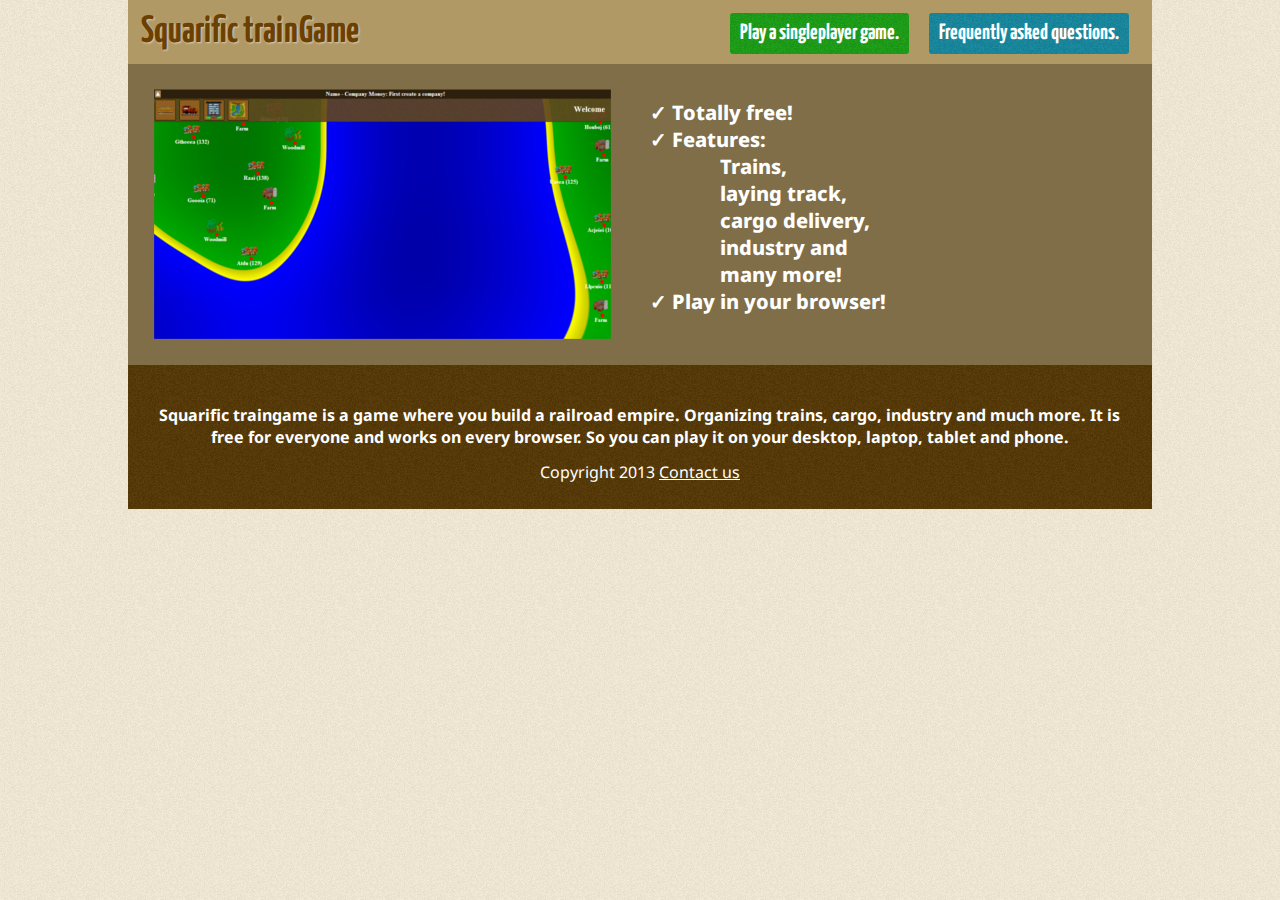
<file: client/index.html>
<!DOCTYPE html>
<html>
	<head>
		<title>Squarific trainGame</title>
		<link rel="stylesheet" href="index.css">
		<link href='http://fonts.googleapis.com/css?family=Droid+Sans' rel='stylesheet' type='text/css'>
		<link href='http://fonts.googleapis.com/css?family=Yanone+Kaffeesatz:700' rel='stylesheet' type='text/css'>
		<script>
		  (function(i,s,o,g,r,a,m){i['GoogleAnalyticsObject']=r;i[r]=i[r]||function(){
		  (i[r].q=i[r].q||[]).push(arguments)},i[r].l=1*new Date();a=s.createElement(o),
		  m=s.getElementsByTagName(o)[0];a.async=1;a.src=g;m.parentNode.insertBefore(a,m)
		  })(window,document,'script','//www.google-analytics.com/analytics.js','ga');

		  ga('create', 'UA-30802449-2', 'squarific.com');
		  ga('send', 'pageview');

		</script>
		
		<meta http-equiv="content-type" content="text/html; charset=utf-8" />
		<meta name="viewport" content="width=device-width" />
		<meta name="author" content="Filip Smets" />
		<meta name="publisher" content="Filip Smets" />
		<meta name="description" content="Squarific traingame is a game where you build a railroad empire. Organizing trains, cargo, industry and much more. It is free for everyone and works on every browser. So you can play it on your desktop, laptop, tablet and phone." />
		<meta name="keywords" content="squarific traingame railroad empire cargo singleplayer multiplayer" />
		<meta name="robots" content="index, follow"/>
		
	</head>
	<body>
		<div class="header">
			<a href="faq.html" class="button blue">Frequently asked questions.</a>
			<a href="game.html" class="button green">Play a singleplayer game.</a>
			<h1>Squarific trainGame</h1>
		</div>
		<div class="content">
			<img class="screen" src="images/screen.png" alt="Screen" title="Screen">
			<div class="right">
				<span class="advantage">&#10003; Totally free!</span><br/>
				<span class="advantage">&#10003; Features: <br/>
					<span class="feature">Trains,</span><br/>
					<span class="feature">laying track, </span><br/>
					<span class="feature">cargo delivery, </span><br/>
					<span class="feature">industry and </span><br/>
					<span class="feature">many more!</span>
				</span><br/>
				<span class="advantage">&#10003; Play in your browser!</span><br/>
			</div>
			<div style="clear:both;"></div>
		</div>
		<div class="footer">
			<h2>Squarific traingame is a game where you build a railroad empire. Organizing trains, cargo, industry and much more.
			It is free for everyone and works on every browser. So you can play it on your desktop, laptop, tablet and phone.</h2>
			Copyright 2013 <a href="mailto:filipsmetsbelgium@gmail.com" style="color:white;">Contact us</a>
		</div>
		<!-- begin olark code -->
		<script data-cfasync="false" type='text/javascript'>/*<![CDATA[*/window.olark||(function(c){var f=window,d=document,l=f.location.protocol=="https:"?"https:":"http:",z=c.name,r="load";var nt=function(){
		f[z]=function(){
		(a.s=a.s||[]).push(arguments)};var a=f[z]._={
		},q=c.methods.length;while(q--){(function(n){f[z][n]=function(){
		f[z]("call",n,arguments)}})(c.methods[q])}a.l=c.loader;a.i=nt;a.p={
		0:+new Date};a.P=function(u){
		a.p[u]=new Date-a.p[0]};function s(){
		a.P(r);f[z](r)}f.addEventListener?f.addEventListener(r,s,false):f.attachEvent("on"+r,s);var ld=function(){function p(hd){
		hd="head";return["<",hd,"></",hd,"><",i,' onl' + 'oad="var d=',g,";d.getElementsByTagName('head')[0].",j,"(d.",h,"('script')).",k,"='",l,"//",a.l,"'",'"',"></",i,">"].join("")}var i="body",m=d[i];if(!m){
		return setTimeout(ld,100)}a.P(1);var j="appendChild",h="createElement",k="src",n=d[h]("div"),v=n[j](d[h](z)),b=d[h]("iframe"),g="document",e="domain",o;n.style.display="none";m.insertBefore(n,m.firstChild).id=z;b.frameBorder="0";b.id=z+"-loader";if(/MSIE[ ]+6/.test(navigator.userAgent)){
		b.src="javascript:false"}b.allowTransparency="true";v[j](b);try{
		b.contentWindow[g].open()}catch(w){
		c[e]=d[e];o="javascript:var d="+g+".open();d.domain='"+d.domain+"';";b[k]=o+"void(0);"}try{
		var t=b.contentWindow[g];t.write(p());t.close()}catch(x){
		b[k]=o+'d.write("'+p().replace(/"/g,String.fromCharCode(92)+'"')+'");d.close();'}a.P(2)};ld()};nt()})({
		loader: "static.olark.com/jsclient/loader0.js",name:"olark",methods:["configure","extend","declare","identify"]});
		/* custom configuration goes here (www.olark.com/documentation) */
		olark.identify('2130-977-10-1534');/*]]>*/</script><noscript><a href="https://www.olark.com/site/2130-977-10-1534/contact" title="Contact us" target="_blank">Questions? Feedback?</a> powered by <a href="http://www.olark.com?welcome" title="Olark live chat software">Olark live chat software</a></noscript>
		<!-- end olark code -->
	</body>
</html>
</file>
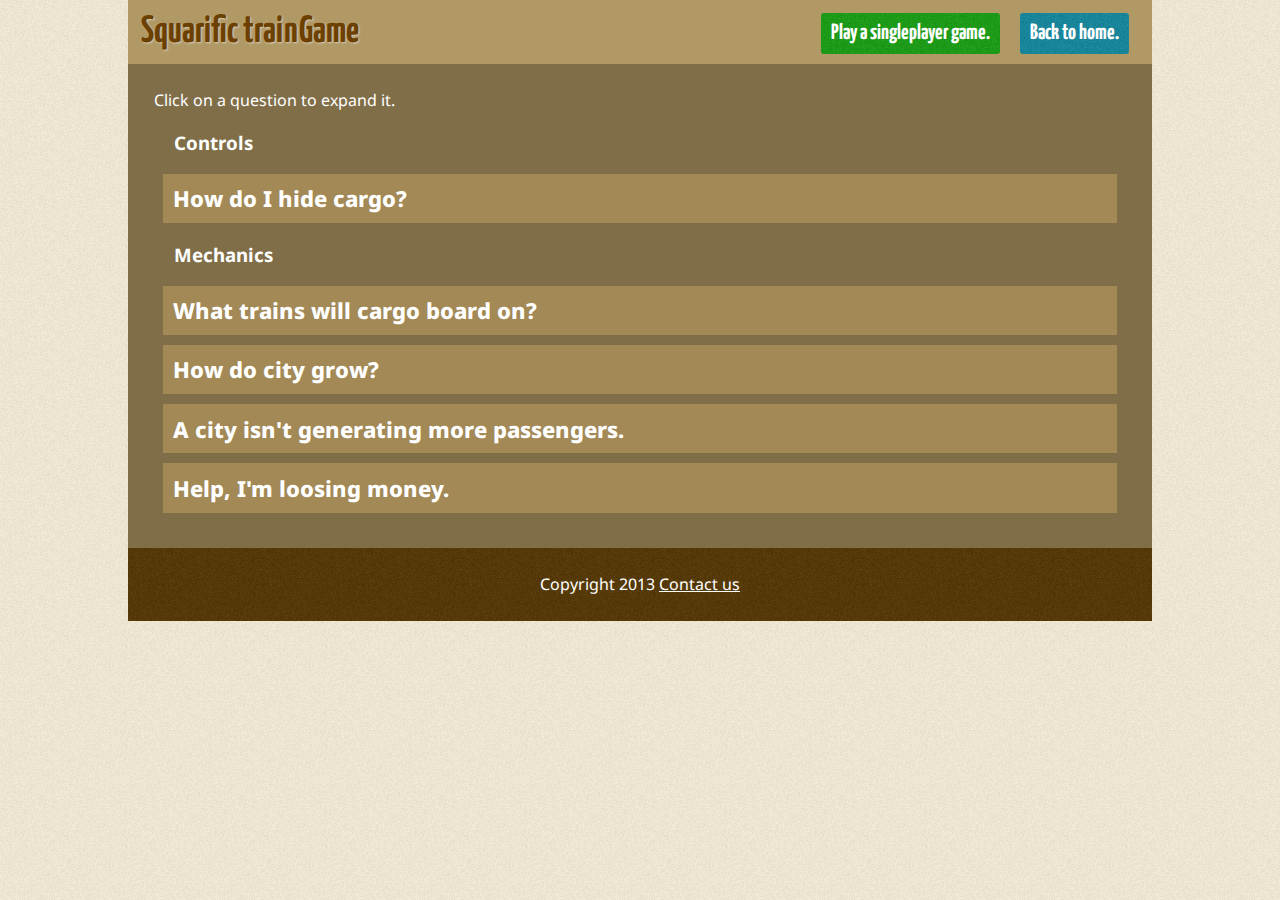
<file: client/faq.html>
<!DOCTYPE html>
<html>
	<head>
		<title>SQUARIFIC trainGame</title>
		<link rel="stylesheet" href="faq.css">
		<link href='http://fonts.googleapis.com/css?family=Droid+Sans' rel='stylesheet' type='text/css'>
		<link href='http://fonts.googleapis.com/css?family=Yanone+Kaffeesatz:700' rel='stylesheet' type='text/css'>
		<script>
		  (function(i,s,o,g,r,a,m){i['GoogleAnalyticsObject']=r;i[r]=i[r]||function(){
		  (i[r].q=i[r].q||[]).push(arguments)},i[r].l=1*new Date();a=s.createElement(o),
		  m=s.getElementsByTagName(o)[0];a.async=1;a.src=g;m.parentNode.insertBefore(a,m)
		  })(window,document,'script','//www.google-analytics.com/analytics.js','ga');

		  ga('create', 'UA-30802449-2', 'squarific.com');
		  ga('send', 'pageview');

		</script>
		
		<meta http-equiv="content-type" content="text/html; charset=utf-8" />
		<meta name="viewport" content="width=device-width" />
		<meta name="author" content="Filip Smets" />
		<meta name="publisher" content="Filip Smets" />
		<meta name="description" content="Squarific traingame is a game where you build a railroad empire. Organizing trains, cargo, industry and much more. It is free for everyone and works on every browser. So you can play it on your desktop, laptop, tablet and phone." />
		<meta name="keywords" content="squarific traingame railroad empire cargo singleplayer multiplayer" />
		<meta name="robots" content="index, follow"/>
	</head>
	<body>
		<div class="header">
			<a href="index.html" class="button blue">Back to home.</a>
			<a href="game.html" class="button green">Play a singleplayer game.</a>
			<h1>Squarific trainGame</h1>
		</div>
		<div class="content">
			Click on a question to expand it.
			<h3>Controls</h2>
			<div class="question">
				How do I hide cargo?
				<div class="answer">
					Click on the map icon <img src="images/map.png" style="width:25px; height:25px;" alt="Map Icon" title="Map Icon"> and then on the cargo icon <img src="images/cargo-passengers.png" alt="Map Icon" title="Map Icon">.
				</div>
			</div>
			<h3>Mechanics</h2>
			<div class="question">
				What trains will cargo board on?
				<div class="answer">
					Cargo will always take the shortest (in distance) route.
				</div>
			</div>
			<div class="question">
				How do city grow?
				<div class="answer">
					City grow in different ways. Citys will in general grow more if there are more people. <br/>
					Transporting passengers can help citys grow faster too. So does delivering cargo that a city wants.<br/>
					After a certain treshold, around 3500, a city will stop growing as there no longer is enough space to house more people.
				</div>
			</div>
			<div class="question">
				A city isn't generating more passengers.
				<div class="answer">
					Stations only have space for 400 cargo, if there is more, then no passengers will come to it.<br/>
					Try moving cargo out of your stations by having more frequent trains.
				</div>
			</div>
			<div class="question">
				Help, I'm loosing money.
				<div class="answer">
					If you are loosing money then there are some things you can do:<br/>
					Click on the company button (<img src="images/company.png" style="width:25px; height:25px;" alt="Company Icon" title="Company Icon">) and look at what costs you a lot of money.<br/>
					It could be possible that your trains will start being profitable when the citys it serves are big enough.
				</div>
			</div>
		</div>
		<div class="footer">
			Copyright 2013 <a href="mailto:filipsmetsbelgium@gmail.com" style="color:white;">Contact us</a>
		</div>
		<script src="faq.js"></script>
		<!-- begin olark code -->
		<script data-cfasync="false" type='text/javascript'>/*<![CDATA[*/window.olark||(function(c){var f=window,d=document,l=f.location.protocol=="https:"?"https:":"http:",z=c.name,r="load";var nt=function(){
		f[z]=function(){
		(a.s=a.s||[]).push(arguments)};var a=f[z]._={
		},q=c.methods.length;while(q--){(function(n){f[z][n]=function(){
		f[z]("call",n,arguments)}})(c.methods[q])}a.l=c.loader;a.i=nt;a.p={
		0:+new Date};a.P=function(u){
		a.p[u]=new Date-a.p[0]};function s(){
		a.P(r);f[z](r)}f.addEventListener?f.addEventListener(r,s,false):f.attachEvent("on"+r,s);var ld=function(){function p(hd){
		hd="head";return["<",hd,"></",hd,"><",i,' onl' + 'oad="var d=',g,";d.getElementsByTagName('head')[0].",j,"(d.",h,"('script')).",k,"='",l,"//",a.l,"'",'"',"></",i,">"].join("")}var i="body",m=d[i];if(!m){
		return setTimeout(ld,100)}a.P(1);var j="appendChild",h="createElement",k="src",n=d[h]("div"),v=n[j](d[h](z)),b=d[h]("iframe"),g="document",e="domain",o;n.style.display="none";m.insertBefore(n,m.firstChild).id=z;b.frameBorder="0";b.id=z+"-loader";if(/MSIE[ ]+6/.test(navigator.userAgent)){
		b.src="javascript:false"}b.allowTransparency="true";v[j](b);try{
		b.contentWindow[g].open()}catch(w){
		c[e]=d[e];o="javascript:var d="+g+".open();d.domain='"+d.domain+"';";b[k]=o+"void(0);"}try{
		var t=b.contentWindow[g];t.write(p());t.close()}catch(x){
		b[k]=o+'d.write("'+p().replace(/"/g,String.fromCharCode(92)+'"')+'");d.close();'}a.P(2)};ld()};nt()})({
		loader: "static.olark.com/jsclient/loader0.js",name:"olark",methods:["configure","extend","declare","identify"]});
		/* custom configuration goes here (www.olark.com/documentation) */
		olark.identify('2130-977-10-1534');/*]]>*/</script><noscript><a href="https://www.olark.com/site/2130-977-10-1534/contact" title="Contact us" target="_blank">Questions? Feedback?</a> powered by <a href="http://www.olark.com?welcome" title="Olark live chat software">Olark live chat software</a></noscript>
		<!-- end olark code -->
	</body>
</html>
</file>
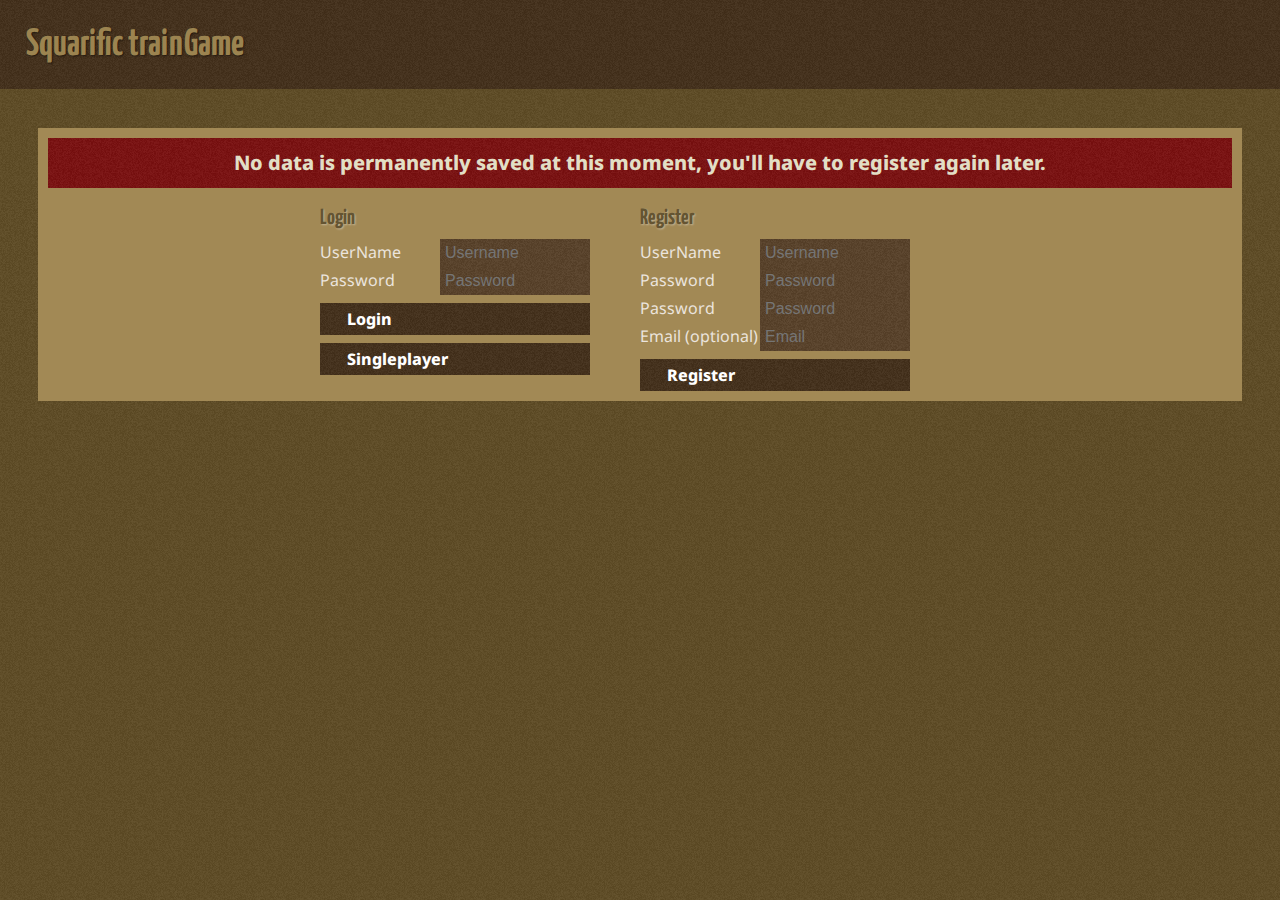
<file: client/game.html>
<html>
	<head>
		<title>SQUARIFIC train</title>
		<link rel="stylesheet" href="game.css">
		<link href='http://fonts.googleapis.com/css?family=Droid+Sans' rel='stylesheet' type='text/css'>
		<link href='http://fonts.googleapis.com/css?family=Yanone+Kaffeesatz:700' rel='stylesheet' type='text/css'>
		<script src="moment.js"></script>
		<script src="socket.io.js"></script>
		<script src="framework/SQUARIFIC.framework.js"></script>
		<script src="SQUARIFIC.train.extra.js"></script>
		<script src="SQUARIFIC.train.js"></script>
	</head>
	<body>
		<div class="topbar">
			<div class="company">
				<span id="menu_retract" class="menu_retract" onclick="SQUARIFIC.menu.toggle(this)">&#9650;</span>
				<span id="company_name">Name</span> - Company Money: <span id="company_money_value">First create a company!</span>
			</div>
			<div id="menu">
				<div id="tracking_button" class="button" onclick="SQUARIFIC.trainInstance.inputHandler.toggleTracking();">
					<img src="images/track.png" alt="Lay track." title="Lay track.">
				</div>
				<div id="add_train_button" class="button" onclick="SQUARIFIC.trainInstance.inputHandler.toggleTrainMaking();">
					<img src="images/train.png" alt="Add a train." title="Add a train.">
				</div>
				<div id="company_button" class="button" onclick="SQUARIFIC.trainInstance.inputHandler.toggleCompanyWindow();">
					<img src="images/company.png" alt="Company." title="Company.">
				</div>
				<div id="map_button" class="button" onclick="SQUARIFIC.trainInstance.inputHandler.toggleMapWindow();">
					<img src="images/map.png" alt="Map options." title="Map options.">
				</div>
				<div id="topbar_action" class="topbar_action">
					Welcome
				</div>
			</div>
		</div>
		<div id="trainContainer" class="trainContainer"></div>
		<div id="guiContainer" class="guiContainer"></div>
		<div id="overlay" class="overlay">
			<div class="overlay-backgroundFix">
				<div class="logoContainer"><a class="logo" href="index.html">Squarific trainGame</a></div>
				<div id="logreg-container-container" class="logreg-container-container">
					<div id="logreg-message" class="logreg-message error">
							No data is permanently saved at this moment, you'll have to register again later.
					</div>
					<div id="logreg-container" class="logreg-container">
						<div class="logreg" type="login">
							<div class="title">Login</div>
							<div class="label">UserName</div><input name="username" type="text" class="logreg-input" placeholder="Username"><br/>
							<div class="label">Password</div><input name="password" type="password" class="logreg-input" placeholder="Password"><br/>
							<div class="divButton" onclick="SQUARIFIC.logreg(this.parentNode)">Login</div>
							<div class="divButton" onclick="">Singleplayer</div>
						</div>
						<div class="logreg" type="register">
							<div class="title">Register</div>
							<div class="label">UserName</div><input name="username" type="text" class="logreg-input" placeholder="Username"><br/>
							<div class="label">Password</div><input name="password" type="password" class="logreg-input" placeholder="Password"><br/>
							<div class="label">Password</div><input name="password2" type="password" class="logreg-input" placeholder="Password"><br/>
							<div class="label">Email (optional)</div><input name="email" type="text" class="logreg-input" placeholder="Email"><br/>
							<div class="divButton" onclick="SQUARIFIC.logreg(this.parentNode)">Register</div>
						</div>
						<div style="clear:both"></div>
					</div>
				</div>
			</div>
		</div>
		<script>
			onload();
		</script>
		<script>
		 (function(i,s,o,g,r,a,m){i['GoogleAnalyticsObject']=r;i[r]=i[r]||function(){
		  (i[r].q=i[r].q||[]).push(arguments)},i[r].l=1*new Date();a=s.createElement(o),
		  m=s.getElementsByTagName(o)[0];a.async=1;a.src=g;m.parentNode.insertBefore(a,m)
		  })(window,document,'script','//www.google-analytics.com/analytics.js','ga');

		  ga('create', 'UA-30802449-2', 'squarific.com');
		  ga('send', 'pageview');

		</script>
		<!-- begin olark code -->
		<script data-cfasync="false" type='text/javascript'>/*<![CDATA[*/window.olark||(function(c){var f=window,d=document,l=f.location.protocol=="https:"?"https:":"http:",z=c.name,r="load";var nt=function(){
		f[z]=function(){
		(a.s=a.s||[]).push(arguments)};var a=f[z]._={
		},q=c.methods.length;while(q--){(function(n){f[z][n]=function(){
		f[z]("call",n,arguments)}})(c.methods[q])}a.l=c.loader;a.i=nt;a.p={
		0:+new Date};a.P=function(u){
		a.p[u]=new Date-a.p[0]};function s(){
		a.P(r);f[z](r)}f.addEventListener?f.addEventListener(r,s,false):f.attachEvent("on"+r,s);var ld=function(){function p(hd){
		hd="head";return["<",hd,"></",hd,"><",i,' onl' + 'oad="var d=',g,";d.getElementsByTagName('head')[0].",j,"(d.",h,"('script')).",k,"='",l,"//",a.l,"'",'"',"></",i,">"].join("")}var i="body",m=d[i];if(!m){
		return setTimeout(ld,100)}a.P(1);var j="appendChild",h="createElement",k="src",n=d[h]("div"),v=n[j](d[h](z)),b=d[h]("iframe"),g="document",e="domain",o;n.style.display="none";m.insertBefore(n,m.firstChild).id=z;b.frameBorder="0";b.id=z+"-loader";if(/MSIE[ ]+6/.test(navigator.userAgent)){
		b.src="javascript:false"}b.allowTransparency="true";v[j](b);try{
		b.contentWindow[g].open()}catch(w){
		c[e]=d[e];o="javascript:var d="+g+".open();d.domain='"+d.domain+"';";b[k]=o+"void(0);"}try{
		var t=b.contentWindow[g];t.write(p());t.close()}catch(x){
		b[k]=o+'d.write("'+p().replace(/"/g,String.fromCharCode(92)+'"')+'");d.close();'}a.P(2)};ld()};nt()})({
		loader: "static.olark.com/jsclient/loader0.js",name:"olark",methods:["configure","extend","declare","identify"]});
		/* custom configuration goes here (www.olark.com/documentation) */
		olark.identify('2130-977-10-1534');/*]]>*/</script><noscript><a href="https://www.olark.com/site/2130-977-10-1534/contact" title="Contact us" target="_blank">Questions? Feedback?</a> powered by <a href="http://www.olark.com?welcome" title="Olark live chat software">Olark live chat software</a></noscript>
		<!-- end olark code -->
	</body>
</html>
</file>
<file: client/index.css>
body {
	margin:0;
	padding:0;
	background:rgb(243, 234, 214) url('images/noise.png');
	font-family: 'Droid Sans', sans-serif;
}
h1 {
	font-size:38px;
	margin:0;
}
h2 {
	font-size:16px;
}
.header {
	background:rgb(177, 153, 102);
	font-size:38px;
	font-weight:700;
	text-shadow:1px 1px 2px rgba(255, 255, 255, .5);
	font-family: 'Yanone Kaffeesatz', 'impact', sans-serif;
	color:rgb(107, 64, 0);
	padding:1%;
	width:78%;
	margin-left:10%;
}
.button {
	float:right;
	display:inline-block;
	color:white;
	font-size:22px;
	font-weight:700;
	margin:1%;
	margin-top:0;
	padding:1%;
	border-radius:3px;
	text-decoration:none;
	text-shadow:none;
	-webkit-transition-duration: .2s;
	-moz-transition-duration: .2s;
	transition-duration: .2s;
}
.green {
	background:rgb(25, 155, 20) url('images/noise.png');
}
.green:hover {
	background:rgb(64, 189, 60) url('images/noise.png');
}
.blue {
	background:rgb(20, 133, 155) url('images/noise.png');
}
.blue:hover {
	background:rgb(71, 177, 197) url('images/noise.png');
}
.screen {
	float:left;
}
.right {
	float:left;
	margin-left:4%;
	margin-top:1%;
	font-weight:800;
	font-size:20px;
}
.feature {
	margin-left:30%;
}
.content {
	display:block;
	color:white;
	background:rgb(128, 110, 72);
	padding:2%;
	width:76%;
	margin-left:10%;
	overflow:hidden;
}
.footer {
	background:rgb(83, 54, 3) url('images/noise.png');
	padding:2%;
	width:76%;
	margin-left:10%;
	font-size:16px;
	color:white;
	text-align:center;
}
</file>
<file: client/faq.css>
body {
	margin:0;
	padding:0;
	background:rgb(243, 234, 214) url('images/noise.png');
	font-family: 'Droid Sans', sans-serif;
}
h1 {
	font-size:38px;
	margin:0;
}
h3 {
	margin-left:20px;
}
.header {
	background:rgb(177, 153, 102);
	font-size:38px;
	font-weight:700;
	text-shadow:1px 1px 2px rgba(255, 255, 255, .5);
	color:rgb(107, 64, 0);
	padding:1%;
	width:78%;
	margin-left:10%;
	font-family: 'Yanone Kaffeesatz', 'impact', sans-serif;
}
.question {
	background:rgb(162, 137, 86);
	cursor:pointer;
	color:white;
	padding:1%;
	margin:1%;
	font-size:22px;
	font-weight:800;
}
.answer {
	display:none;
	background:rgb(114, 87, 40);
	margin:1%;
	padding:1%;
	font-size:16px;
	font-weight:normal;
}
.button {
	float:right;
	display:inline-block;
	color:white;
	font-size:22px;
	font-weight:700;
	margin:1%;
	margin-top:0;
	padding:1%;
	border-radius:3px;
	text-decoration:none;
	text-shadow:none;
	-webkit-transition-duration: .2s;
	-moz-transition-duration: .2s;
	transition-duration: .2s;
}
.green {
	background:rgb(25, 155, 20) url('images/noise.png');
}
.green:hover {
	background:rgb(64, 189, 60) url('images/noise.png');
}
.blue {
	background:rgb(20, 133, 155) url('images/noise.png');
}
.blue:hover {
	background:rgb(71, 177, 197) url('images/noise.png');
}
.content {
	display:block;
	color:white;
	background:rgb(128, 110, 72);
	padding:2%;
	width:76%;
	margin-left:10%;
	overflow:hidden;
}
.footer {
	background:rgb(83, 54, 3) url('images/noise.png');
	padding:2%;
	width:76%;
	margin-left:10%;
	font-size:16px;
	color:white;
	text-align:center;
}
</file>
<file: client/game.css>
body {
	background:gray;
	-webkit-touch-callout: none;
	-ms-user-select: none;
	-webkit-user-select: none;
	-moz-user-select: -moz-none;
	user-select: none;
	font-family: 'Droid Sans', sans-serif;
}
table {
	color:white;
}
td {
	padding:5px;
}
input {
	width:150px;
}
.logoContainer {
	background:rgb(66, 46, 25) url('images/noise.png');
	padding:2%;
	margin-bottom:2%;
}
.logo {
	font-size:38px;
	font-weight:700;
	text-shadow:1px 1px 2px rgba(0, 0, 0, 0.5);
	font-family: 'Yanone Kaffeesatz', 'impact', sans-serif;
	color:rgb(156, 132, 80);
	text-decoration:none;
}
.logo:hover {
	color:rgb(168, 143, 88);
}
.logreg-message {
	background:rgb(64, 73, 18) url('images/noise.png');
	color:rgb(226, 222, 197);
	padding:1%;
	font-size:20px;
	font-weight:800;
	-webkit-transition-duration: .7s;
	-moz-transition-duration: .7s;
	transition-duration: .7s;
}
.error {
	background:rgb(122, 15, 15) url('images/noise.png') !important;
}
.rederror:hover {
	background:rgb(90, 11, 11) url('images/noise.png') !important;
}
.title {
	font-size:22px;
	font-weight:700;
	text-shadow:1px 1px 2px rgba(255, 255, 255, 0.37);
	font-family: 'Yanone Kaffeesatz', 'impact', sans-serif;
	color:rgb(100, 84, 50);
	margin-bottom:10px;
}
.divButton {
	padding:5px;
	padding-left:10%;
	color:white;
	font-size:16px;
	font-weight:800;
	margin-top:8px;
	text-align:left;
	background:rgb(66, 46, 25) url('images/noise.png');
	cursor:pointer;
	-webkit-transition-duration: .15s;
	-moz-transition-duration: .15s;
	transition-duration: .15s;
}
.divButton:hover {
	background:rgb(37, 26, 14) url('images/noise.png');
}
.label {
	display:inline-block;
	min-width:120px;
	color:rgb(235, 228, 221);
}
.logreg-input {
	background:rgb(87, 64, 40) url('images/noise.png');
	border-radius:0;
	border:none;
	padding:5px;
	color:white;
	font-size:16px;
	-webkit-transition-duration: .15s;
	-moz-transition-duration: .15s;
	transition-duration: .15s;
}
.logreg-input:hover {
	background:rgb(78, 58, 36) url('images/noise.png');
}
.logreg {
	display:inline-block;
	float:left;
	text-align:left;
	margin-top:20px;
	margin-right:50px;
}
.logreg-container-container {
	background:rgb(162, 137, 85);
	margin:3%;
	padding:10px;
	font-size:16px;
	text-align:center;
}
.logreg-container {
	display:inline-block;
}
.overlay {
	display:block;
	position:absolute;
	left:0;
	right:0;
	top:0;
	bottom:0;
	background:rgb(94, 75, 36) url('images/noise.png');
	color:white;
	z-index:99999;
}
.overlay-backgroundFix {
	display:block;
	background:rgb(94, 75, 36) url('images/noise.png');
}
.overlayError {
	
}
.menu_retract {
	float:left;
	cursor:pointer;
	background:rgb(172, 138, 87);
	border-radius:1px;
}
.menu_retract:hover {
	background:rgb(124, 99, 62);
}
.company {
	color:white;
	font-weight:800;
	font-size:16px;
	text-align:center;
	padding:3px;
	background: rgb(44, 31, 11);
}
.clear {
	clear:both;
}
.trainAdd_list_item {
	display:block;
	cursor:pointer;
	background:rgb(221, 146, 64);
	color:rgb(82, 42, 11);
	padding:3px;
	margin:3px;
	font-weight:800;
}
.trainAdd_list_item:hover {
	background:rgb(196, 122, 42);
}
.add_new_route_button {
	display:block;
	cursor:pointer;
	background:rgb(113, 185, 107);
	color:rgb(82, 42, 11);
	padding:3px;
	margin:3px;
	font-weight:800;
}
.add_new_route_button:hover {
	background:rgb(99, 156, 94);
}
.trainWindow_route_list {
	
}
.trainAdd_error {
	display:block;
	background:rgb(144, 22, 22);
	color:white;
	font-weight:800;
	padding:8px;
	margin:10px;
	border:1px solid black;
}
.trainAdd_trainList {
	display:none;
}
.window {
	position:fixed;
	left:75px;
	top:75px;
	min-width:10%;
	max-width:60%;
	z-index:600;
	border:1px solid black;
}
.window-title {
	color:white;
	display:inline-block;
	margin:2px;
	padding:2px;
	font-size:16px;
	font-weight:800;
}
.window-topBar {
	cursor:move;
	background:rgb(160, 119, 46);
}
.window-content {
	padding:5px;
	background:rgba(65, 41, 11, 0.9);
	color:white;
}
.window-close {
	display:inline-block;
	float:right;
	cursor:pointer;
	padding:4px;
	font-size:17px;
	margin-right:2px;
	color:white;
	background:rgb(211, 105, 21);
}
.window-close:hover {
	background:rgb(165, 82, 16);
}
.bold {
	font-weight:800;
}
.game_map_dot {
	position:absolute;
	background:red;
	border-radius:50%;
}
.game_map_dot:hover {
	background:rgb(23, 199, 199);
}
.game_map_name {
	position:absolute;
	display:inline;
	text-align:center;
	width:150px;
	left:-75px;
	top:8px;
	color:white;
	font-size:16px;
	font-weight:800;
}
.game_map_image {
	position:absolute;
	left:-25px;
	top:-50px;
}
.topbar {
	position:fixed;
	left:0;
	right:0;
	top:0;
	background:rgba(97, 69, 28, 0.9) url('images/noise.png');
	border-bottom: 1px solid rgb(61, 44, 19);
	z-index:500;
}
.button {
	display:inline-block;
	background:rgb(146, 94, 28) url('images/noise.png');
	margin:3px;
	padding:3px;
	border:1px solid black;
	border-radius:2px;
	cursor:pointer;
}
.button:hover {
	background:rgb(170, 110, 33) url('images/noise.png');
}
.green {
	background:rgb(80, 146, 28) url('images/noise.png');
}
.green:hover {
	background:rgb(57, 104, 21) url('images/noise.png');
}
.red {
	background:rgb(155, 36, 36) url('images/noise.png');
}
.red:hover {
	background:rgb(111, 27, 27) url('images/noise.png');
}
.mirror {
	-moz-transform: scaleX(-1);
    -o-transform: scaleX(-1);
    -webkit-transform: scaleX(-1);
    transform: scaleX(-1);
    filter: FlipH;
    -ms-filter: "FlipH";
}
.clickable {
	cursor:pointer;
}
.active {
	background:rgb(172, 133, 84) !important;
}
.topbar_action {
	display:inline-block;
	float:right;
	color:white;
	margin:17px;
	font-size:22px;
	font-weight:800;
}
.trainContainer {
	position:fixed;
	top:0;
	bottom:0;
	left:0;
	right:0;
}
.fullscreen {
	position:absolute;
	left:0;
	right:0;
	top:0;
	bottom:0;
	width:100%;
	height:100%;
}
</file>
